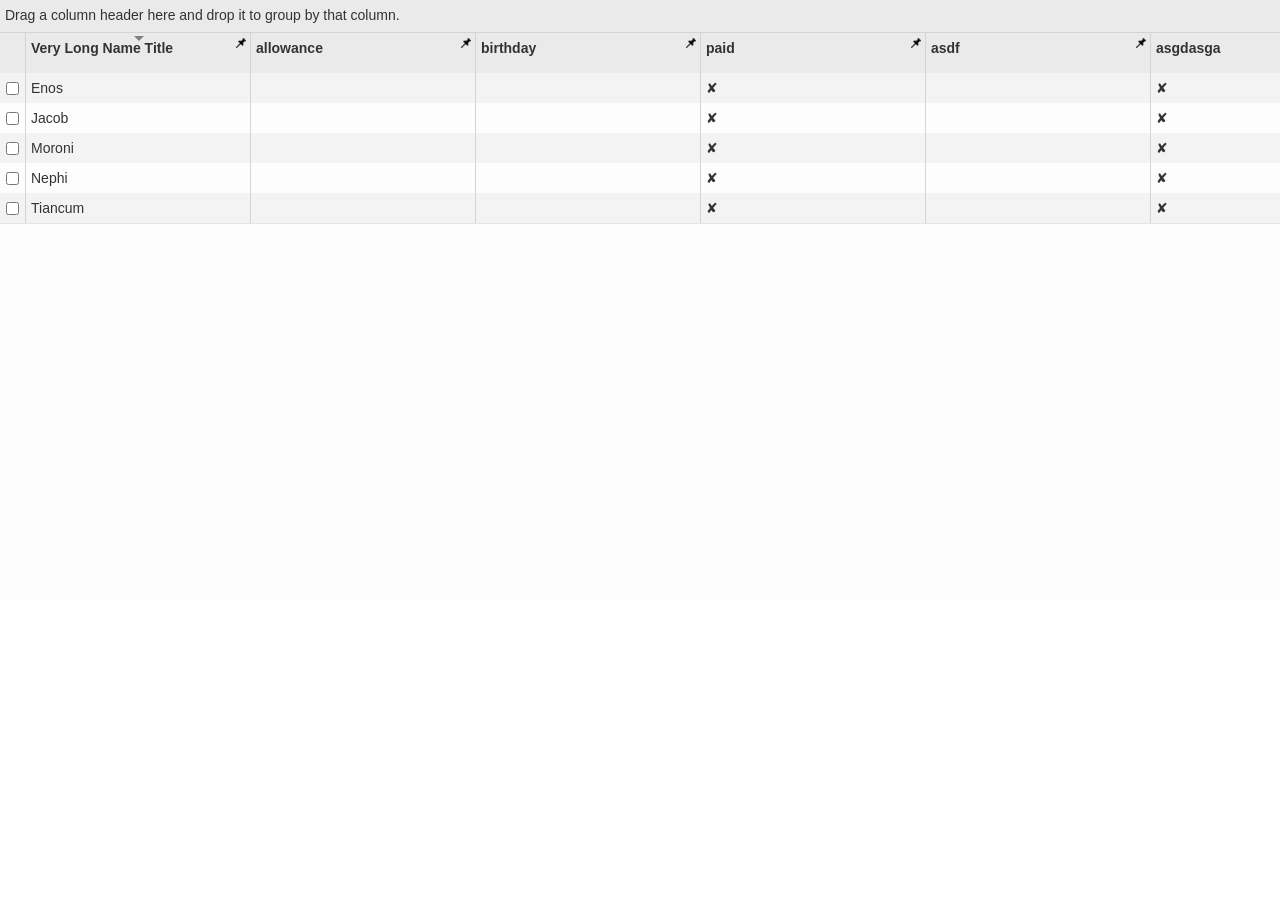
<file: cms/js/plugins/nggrid/workbench/index.html>
<html>
<head>
    <meta charset="utf-8" />
    <title>ng-grid workbench</title>
    <link rel="stylesheet" type="text/css" href="../lib/bootstrap/css/bootstrap.css" />
    <link rel="stylesheet" type="text/css" href="../ng-grid.css" />
    <script type="text/javascript" src="largeLoad.js"></script>
    <script type="text/javascript" src="largeTestData.js"></script>
    <script type="text/javascript" src="../lib/jquery-1.9.1.js"></script>
    <script type="text/javascript" src="../lib/jquery-ui-1.9.1.custom.min.js"></script>
    <script type="text/javascript" src="../lib/angular.js"></script>
    <script type="text/javascript" src="../lib/bootstrap/js/bootstrap.js"></script>
    <script type="text/javascript" src="../build/ng-grid.debug.js"></script>
    <script type="text/javascript" src="main.js"></script>
    <script>
        angular.module('myApp',['ngGrid']);
    </script>
    <style type="text/css">
        .ngRow.selected {
          color: #ffffff;
          font-weight: bold;
          background-color: #76b617;
          background-image: -webkit-linear-gradient(top, #76b617, #638911);
          background-image: -moz-linear-gradient(top, #76b617, #638911);
          background-image: -o-linear-gradient(top, #76b617, #638911);
          background-image: -ms-linear-gradient(top, #76b617, #638911);
          background-image: linear-gradient(top, #76b617, #638911);
          -webkit-border-radius: 4px 4px 4px 4px;
          -moz-border-radius: 4px 4px 4px 4px;
          border-radius: 4px 4px 4px 4px;
        }
    </style>
</head>
    <body ng-app="myApp" ng-controller="userController" >
        <div id="parent" style="position: absolute; top: 0; bottom: 0; left:0; right: 0;">
            <div style="width: 1600px; height: 600px;"  ng-grid="gridOptions">
            </div>    
        </div>
        <div>{{mySelections | json}}</div>
        <button ng-click="checkData()">Check Data</button>
        <button ng-click="Add()">Insert Rows</button>
        <button ng-click="changeLang()">change Language</button>
        <button ng-click="setSelection()">set Selections</button>
    </body>
</html>
</file>
<file: cms/js/plugins/nggrid/ng-grid.css>
/******** Grid Global ********/
.nglabel {
    display: block;
    float: left;
    font-weight: bold;
    padding-right: 5px;
}
/******** Grid ********/

.ngGrid{
    background-color: rgb(253, 253, 253);  
}
.ngGrid.unselectable {
    -moz-user-select: none; 
    -khtml-user-select: none; 
    -webkit-user-select: none; 
    -o-user-select: none;
    user-select: none;
}
/******** Header ********/

.ngGroupPanel{
    background-color: rgb(234, 234, 234);
    overflow: hidden;
	border-bottom: 1px solid rgb(212,212,212);
}

.ngGroupPanelDescription{
	margin-top: 5px;
	margin-left: 5px;
}

.ngGroupList {
	list-style-type: none;
	margin: 0;
	padding: 0;
}

.ngGroupItem {
	float: left; 
}

.ngGroupElement {
	float: left;
	height: 100%; 
	width: 100%;
}

.ngGroupName {
    background-color: rgb(247,247,247);
    border: 1px solid rgb(212,212,212);
    padding: 3px 10px;
    float: left;
    margin-left: 0;
    margin-top: 2px;
    -moz-border-radius: 3px;
    -webkit-border-radius: 3px;
    border-radius: 3px;
    font-weight: bold;
}

.ngGroupItem:first-child{
	margin-left: 2px;
}

.ngRemoveGroup {
    width: 5px;
    -moz-opacity: 0.4;
    opacity: 0.4;
    margin-top: -1px;
    margin-left: 5px;
}
.ngRemoveGroup:hover {
    color: black;
    text-decoration: none;
    cursor: pointer;
    -moz-opacity: 0.7;
    opacity: 0.7;
}
.ngGroupArrow {
	width: 0; 
	height: 0; 
	border-top: 6px solid transparent;
	border-bottom: 6px solid transparent;
	border-left: 6px solid black;
	margin-top: 10px;
	margin-left: 5px;
	margin-right: 5px;
	float: right;
}

.ngTopPanel {
    position: relative;	
	z-index: 1;
    background-color: rgb(234, 234, 234);
	border-bottom: 1px solid rgb(212,212,212);
}
.ngHeaderContainer {
    position: relative;
    overflow: hidden;
    font-weight: bold;
    background-color: inherit;
}

.ngHeaderScroller {
	position:absolute;
    background-color: inherit;
}
.ngHeaderSortColumn{
	position:absolute;
    overflow: hidden;
}

.ngHeaderCell{
	border-right: 1px solid rgb(212,212,212);
	border-left: 1px solid rgb(212,212,212);
    position: absolute;
    top: 0; 
    bottom: 0; 
    background-color: inherit;
}

.ngHeaderCell:first-child{
    border-left: 0;
}
.ngHeaderCell.pinned {
    z-index: 1;
}
.ngSortButtonUp {
    position: absolute;
    top: 3px;
    left: 0;
    right: 0;
    margin-left: auto;
    margin-right: auto;
	border-color: gray transparent;
	border-style: solid;
	border-width: 0 5px 5px 5px;
	height: 0;
	width: 0;
}
.ngSortButtonDown {
    position: absolute;
    top: 3px;
    left: 0;
    right: 0;
    margin-left: auto;
    margin-right: auto;
	border-color: gray transparent;
	border-style: solid;
	border-width: 5px 5px 0 5px;
    height: 0;
	width: 0;
}
.ngSortPriority {
    position: absolute;
    top: -5px;
    left: 1px;
    font-size: 6pt;
    font-weight: bold;
}
.ngHeaderGrip { 
    cursor: col-resize; 
    width: 10px; 
	right: -5px;
    top: 0; 
    height: 100%; 
    position: absolute; 
    background-color: transparent;
}
.ngHeaderText {
    padding: 5px;
    -moz-box-sizing: border-box;
    -webkit-box-sizing: border-box;
    box-sizing: border-box;
    white-space: nowrap;
    -ms-text-overflow: ellipsis;
    -o-text-overflow: ellipsis;
    text-overflow: ellipsis;
    overflow: hidden;
}

/******** Viewport ********/
.ngViewport{
	overflow: auto;
    min-height: 20px;
}

.ngCanvas{
    position: relative;
}

/******** Rows ********/
.ngRow {
    position: absolute;
    border-bottom: 1px solid rgb(229, 229, 229);
}
.ngRow.even {
    background-color: rgb(243, 243, 243);
}
.ngRow.odd {
    background-color: rgb(253, 253, 253);
}
.ngRow.selected {
    background-color: rgb(201, 221, 225);
}
.ngRow.canSelect {
    cursor: pointer;
}

/******** Cells ********/

.ngCell {
    overflow: hidden; 
    position: absolute;
	border-right: 1px solid rgb(212,212,212);
	border-left: 1px solid rgb(212,212,212);
    top: 0; 
    bottom: 0; 
    background-color: inherit;
}

.ngCell:first-child{
	border-left: 0;
}

.ngCell.pinned {
    z-index: 1;
}
.ngCellElement:focus {
	outline: 0;
    background-color: rgb(179, 196, 199);
}

.ngCellText {
    padding: 5px;
    -moz-box-sizing: border-box;
    -webkit-box-sizing: border-box;
    box-sizing: border-box;
    white-space: nowrap;
    -ms-text-overflow: ellipsis;
    -o-text-overflow: ellipsis;
    text-overflow: ellipsis;
    overflow: hidden;
}
.ngSelectionHeader {
	position: absolute;
    top: 11px; 
    left: 6px;
}
.ngGrid input[type="checkbox"] {
	margin: 0;
	padding: 0;
}
.ngGrid input {
	vertical-align:top;
}
.ngSelectionCell{
	margin-top: 9px;
	margin-left: 6px;
}
.ngSelectionCheckbox{
	margin-top: 9px;
	margin-left: 6px;
}
.ngNoSort {
    cursor:default;
}

/******** Footer ********/
.ngFooterPanel{
    background-color: rgb(234, 234, 234);
    padding: 0;
	border-top: 1px solid rgb(212,212,212);
	position: relative;
}
.ngTotalSelectContainer {
    float: left;
    margin: 5px;
    margin-top: 7px;
}
.ngFooterSelectedItems {
	padding: 2px;
}
.ngFooterTotalItems {
	padding: 2px;
}
.ngFooterTotalItems.ngnoMultiSelect {
    padding: 0 !important;
}

/* Aggregates */
.ngAggHeader {
    position: absolute;
    border: none;
}
.ngAggregate {
    position: absolute;
    background-color: rgb(201, 221, 225);
    border-bottom: 1px solid beige;
    overflow: hidden;
    top: 0;
    bottom: 0;
    right: -1px;
	left: 0;
}
.ngAggregateText {
    position: absolute;
    left: 27px;
	top: 5px;
    line-height: 20px;
    white-space:nowrap;
}
.ngAggArrowExpanded {
    position: absolute;
    left: 8px;
    bottom: 10px;
    width: 0;
    height: 0;
    border-style: solid;
    border-width: 0 0 9px 9px;
    border-color: transparent transparent #000000 transparent;
}
.ngAggArrowCollapsed {
    position: absolute;
    left: 8px;
    bottom: 10px;
    width: 0;
    height: 0;
    border-style: solid;
    border-width: 5px 0 5px 8.7px;
    border-color: transparent transparent transparent #000000;
}

.ngHeaderButton {
    position: absolute;    
    right: 2px;
    top: 8px;
    -moz-border-radius: 50%;
    -webkit-border-radius: 50%;
    border-radius: 50%;
    width: 14px;
    height: 14px;
    z-index: 1;
    background-color: rgb(179, 191, 188);
    cursor: pointer;
    /* width and height can be anything, as long as they're equal */
}
.ngHeaderButtonArrow {
    position: absolute;
    top: 4px;
    left: 3px;
    width: 0;
    height: 0;
    border-style: solid;
    border-width: 6.5px 4.5px 0 4.5px;
    border-color: #000 transparent transparent transparent;
    /* width and height can be anything, as long as they're equal */
}
.ngColMenu {
    right: 2px;
    padding: 5px;
    top: 25px;
    -moz-border-radius: 3px;
    -webkit-border-radius: 3px;
    border-radius: 3px;
    background-color: #BDD0CB;
    position: absolute;
    border: 2px solid rgb(212,212,212);
    z-index: 1;
}
.ngMenuText {
    position: relative;
    top: 2px;
    left: 2px;
}
.ngColList {
    list-style-type: none;
}

.ngColListItem {
    position: relative;
    right: 17px;
    top: 2px;
    white-space:nowrap;
}
.ngColListCheckbox {
    position: relative;
    right: 3px;
    top: 4px;
}

/********Paging Styles **********/

.ngPagerButton{
	height: 25px;
	min-width: 26px;
}

.ngPagerFirstTriangle{
	width: 0;
	height: 0;
	border-style: solid;
	border-width: 5px 8.7px 5px 0;
	border-color: transparent #000000 transparent transparent;
	margin-left: 2px;
}

.ngPagerFirstBar{
	width: 10px;
	border-left: 2px solid black;
	margin-top: -6px;
	height: 12px;
	margin-left: -3px;
}	

.ngPagerLastTriangle{
	width: 0;
	height: 0;
	border-style: solid;
	border-width: 5px 0 5px 8.7px;
	border-color: transparent transparent transparent #000000;
	margin-left: -1px;
}

.ngPagerLastBar{
	width: 10px;
	border-left: 2px solid black;
	margin-top: -6px;
	height: 12px;
	margin-left: 1px;
}	

.ngPagerPrevTriangle{
	margin-left: 0;
}	

.ngPagerNextTriangle{
	margin-left: 1px;
}
.ngGroupIcon {
    background-image: url([data-uri]);
	background-repeat:no-repeat;
    height: 15px;
    width: 15px;
    position: absolute;
    right: -2px;
    top: 2px;
}

.ngGroupedByIcon {
	background-image: url([data-uri]);
	background-repeat:no-repeat;
    height: 15px;
    width: 15px;
    position: absolute;
    right: -2px;
    top: 2px;
}
.ngPinnedIcon {
    background-image: url([data-uri]);
    background-repeat: no-repeat;
    position: absolute;
    right: 5px;
    top: 5px;
    height: 10px;
    width: 10px;
}
.ngUnPinnedIcon {
    background-image: url([data-uri]);
    background-repeat: no-repeat;
    position: absolute;
    height: 10px;
    width: 10px;
    right: 5px;
    top: 5px;
}
.ngGroupingNumber {
    position: absolute;
    right: -10px;
    top: -2px;
}
</file>
